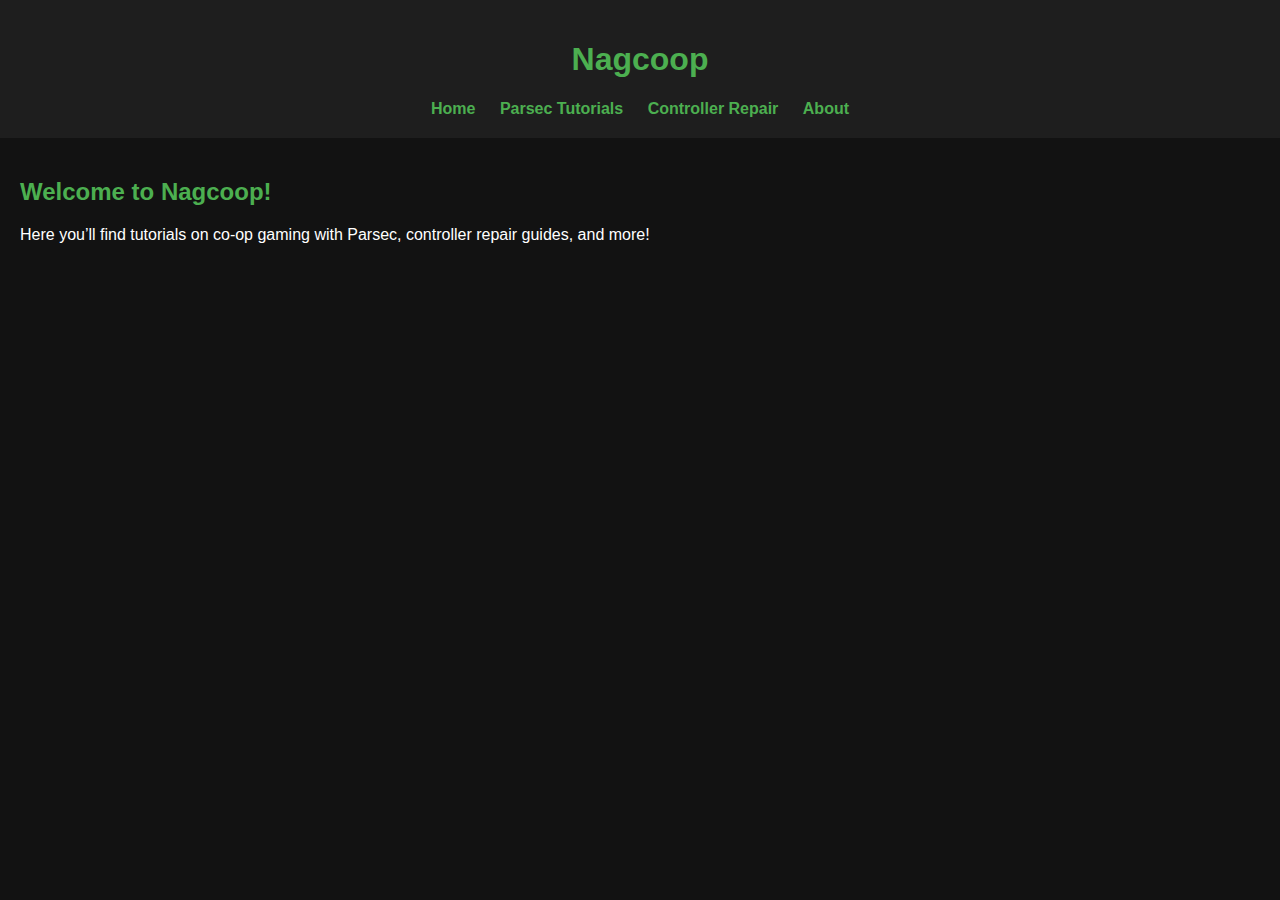
<file: index.html>
<!DOCTYPE html>
<html lang="en">
<head>
  <meta charset="UTF-8" />
  <meta name="viewport" content="width=device-width, initial-scale=1.0" />
  <title>Nagcoop - Home</title>
  <link rel="stylesheet" href="style.css" />
</head>
<body>
  <header>
    <h1>Nagcoop</h1>
    <nav>
      <a href="index.html">Home</a>
      <a href="parsec.html">Parsec Tutorials</a>
      <a href="controllers.html">Controller Repair</a>
      <a href="about.html">About</a>
    </nav>
  </header>
  <main>
    <h2>Welcome to Nagcoop!</h2>
    <p>Here you’ll find tutorials on co-op gaming with Parsec, controller repair guides, and more!</p>
  </main>
</body>
</html>
</file>
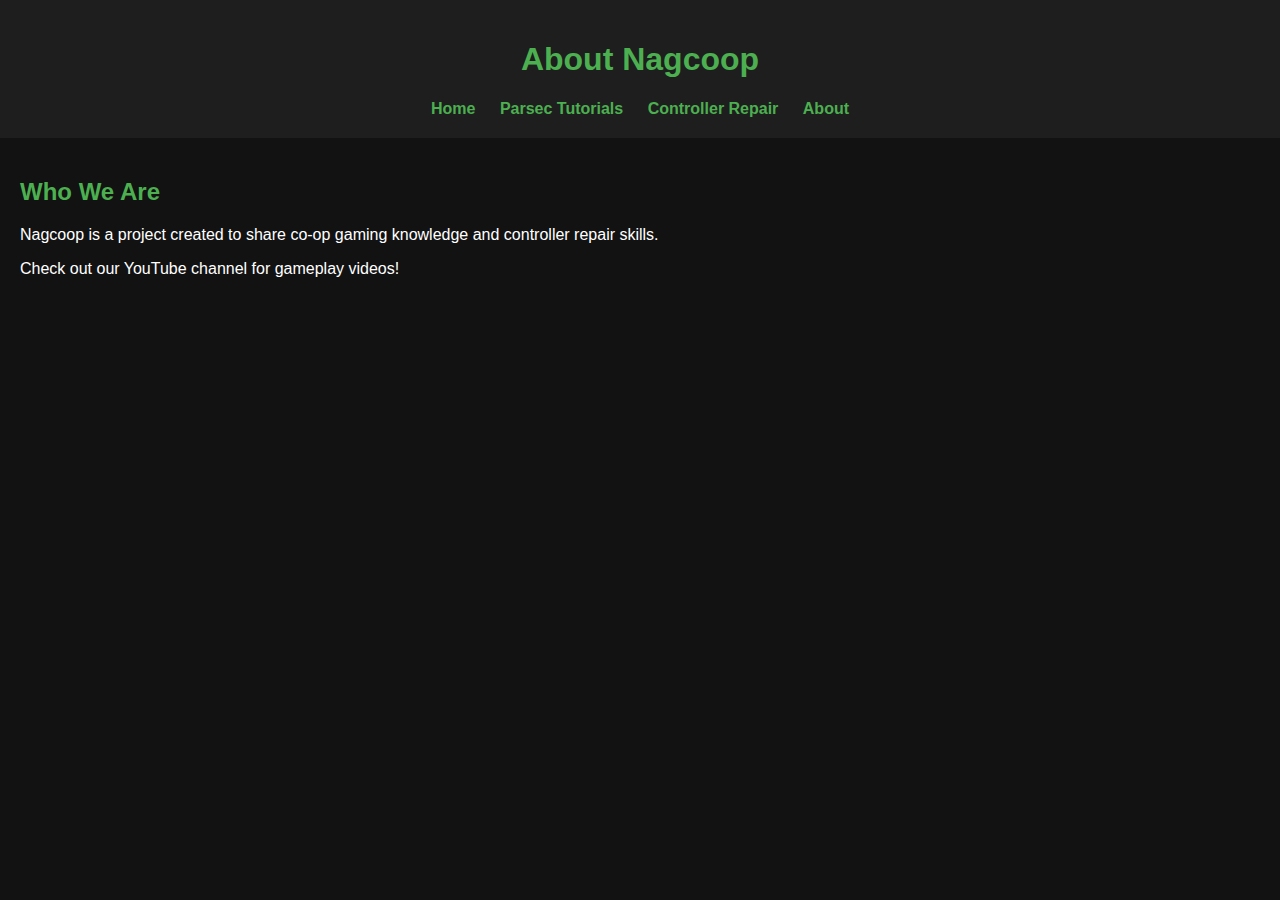
<file: about.html>
<!DOCTYPE html>
<html lang="en">
<head>
  <meta charset="UTF-8" />
  <meta name="viewport" content="width=device-width, initial-scale=1.0" />
  <title>About - Nagcoop</title>
  <link rel="stylesheet" href="style.css" />
</head>
<body>
  <header>
    <h1>About Nagcoop</h1>
    <nav>
      <a href="index.html">Home</a>
      <a href="parsec.html">Parsec Tutorials</a>
      <a href="controllers.html">Controller Repair</a>
      <a href="about.html">About</a>
    </nav>
  </header>
  <main>
    <h2>Who We Are</h2>
    <p>Nagcoop is a project created to share co-op gaming knowledge and controller repair skills.</p>
    <p>Check out our YouTube channel for gameplay videos!</p>
  </main>
</body>
</html>
</file>
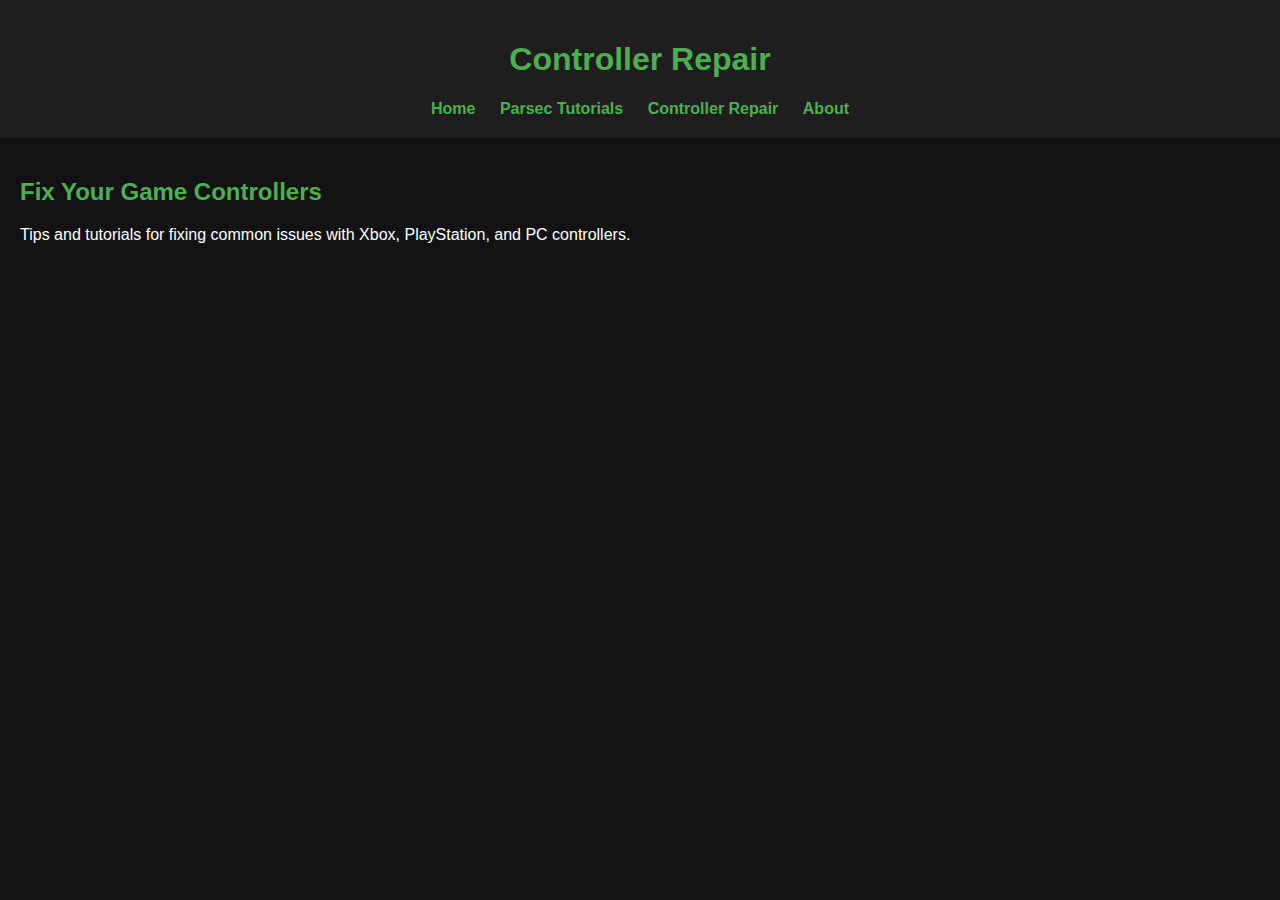
<file: controllers.html>
<!DOCTYPE html>
<html lang="en">
<head>
  <meta charset="UTF-8" />
  <meta name="viewport" content="width=device-width, initial-scale=1.0" />
  <title>Controller Repair - Nagcoop</title>
  <link rel="stylesheet" href="style.css" />
</head>
<body>
  <header>
    <h1>Controller Repair</h1>
    <nav>
      <a href="index.html">Home</a>
      <a href="parsec.html">Parsec Tutorials</a>
      <a href="controllers.html">Controller Repair</a>
      <a href="about.html">About</a>
    </nav>
  </header>
  <main>
    <h2>Fix Your Game Controllers</h2>
    <p>Tips and tutorials for fixing common issues with Xbox, PlayStation, and PC controllers.</p>
  </main>
</body>
</html>
</file>
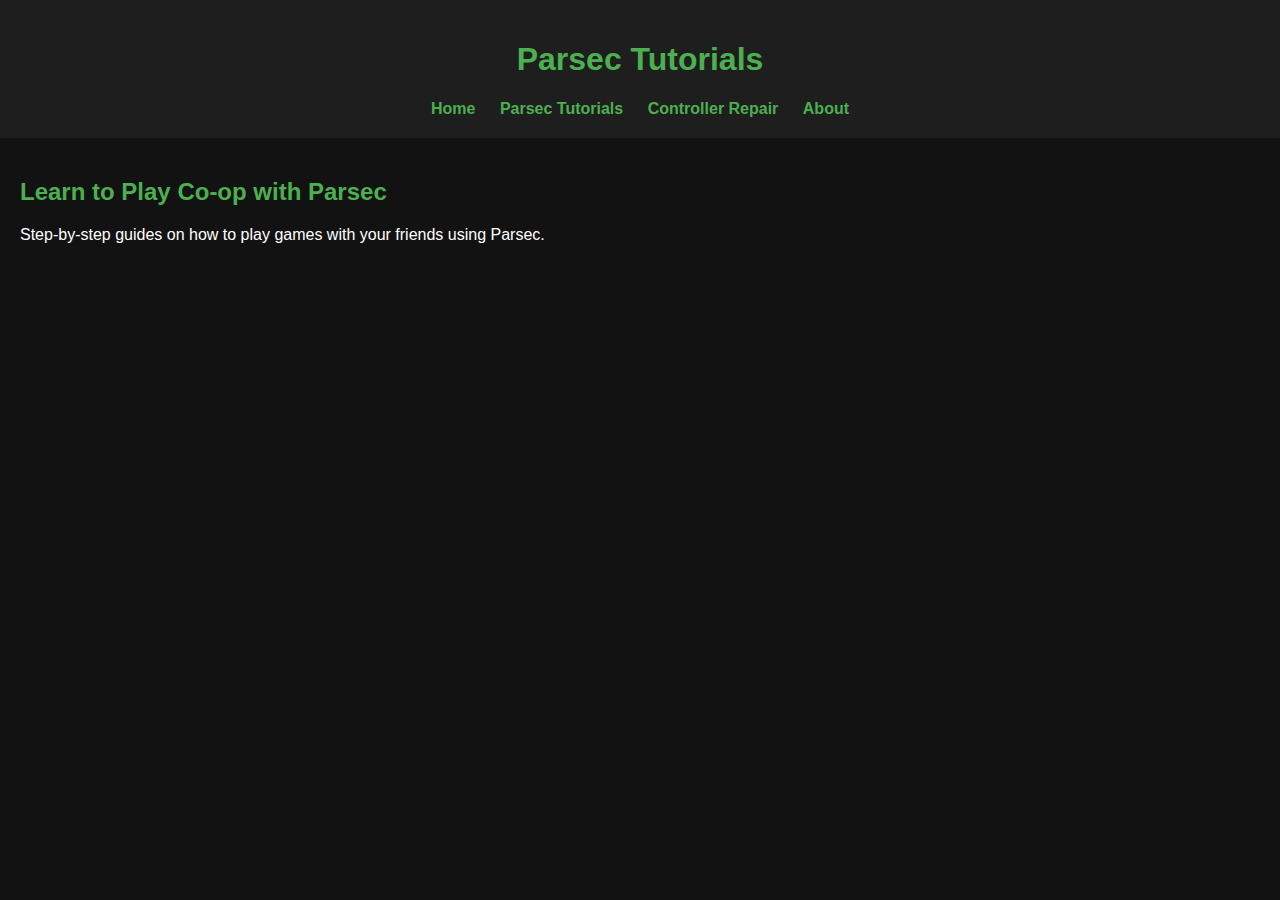
<file: parsec.html>
<!DOCTYPE html>
<html lang="en">
<head>
  <meta charset="UTF-8" />
  <meta name="viewport" content="width=device-width, initial-scale=1.0" />
  <title>Parsec Tutorials - Nagcoop</title>
  <link rel="stylesheet" href="style.css" />
</head>
<body>
  <header>
    <h1>Parsec Tutorials</h1>
    <nav>
      <a href="index.html">Home</a>
      <a href="parsec.html">Parsec Tutorials</a>
      <a href="controllers.html">Controller Repair</a>
      <a href="about.html">About</a>
    </nav>
  </header>
  <main>
    <h2>Learn to Play Co-op with Parsec</h2>
    <p>Step-by-step guides on how to play games with your friends using Parsec.</p>
  </main>
</body>
</html>
</file>
<file: style.css>
body {
  margin: 0;
  font-family: Arial, sans-serif;
  background-color: #121212;
  color: #fff;
}
header {
  background-color: #1e1e1e;
  padding: 20px;
  text-align: center;
}
nav a {
  color: #4CAF50;
  margin: 0 10px;
  text-decoration: none;
  font-weight: bold;
}
main {
  padding: 20px;
}
h1, h2 {
  color: #4CAF50;
}
</file>
